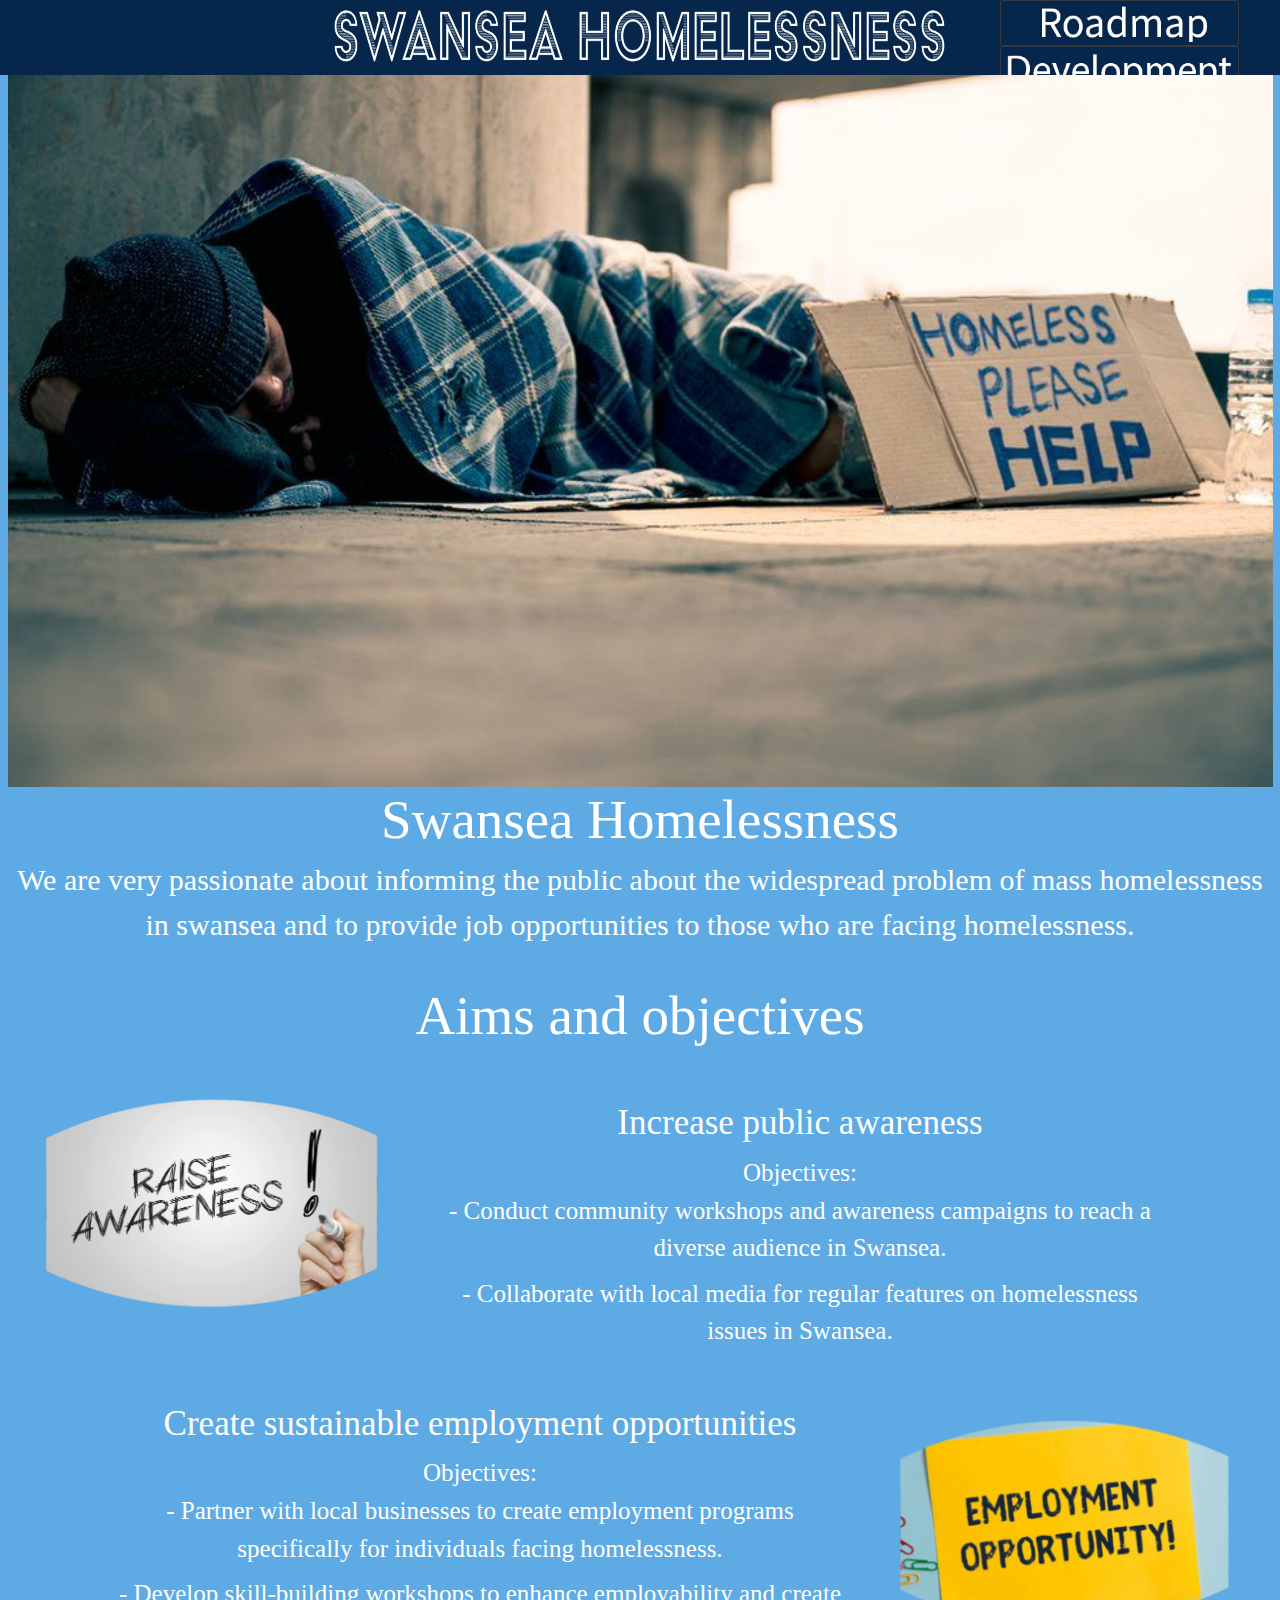
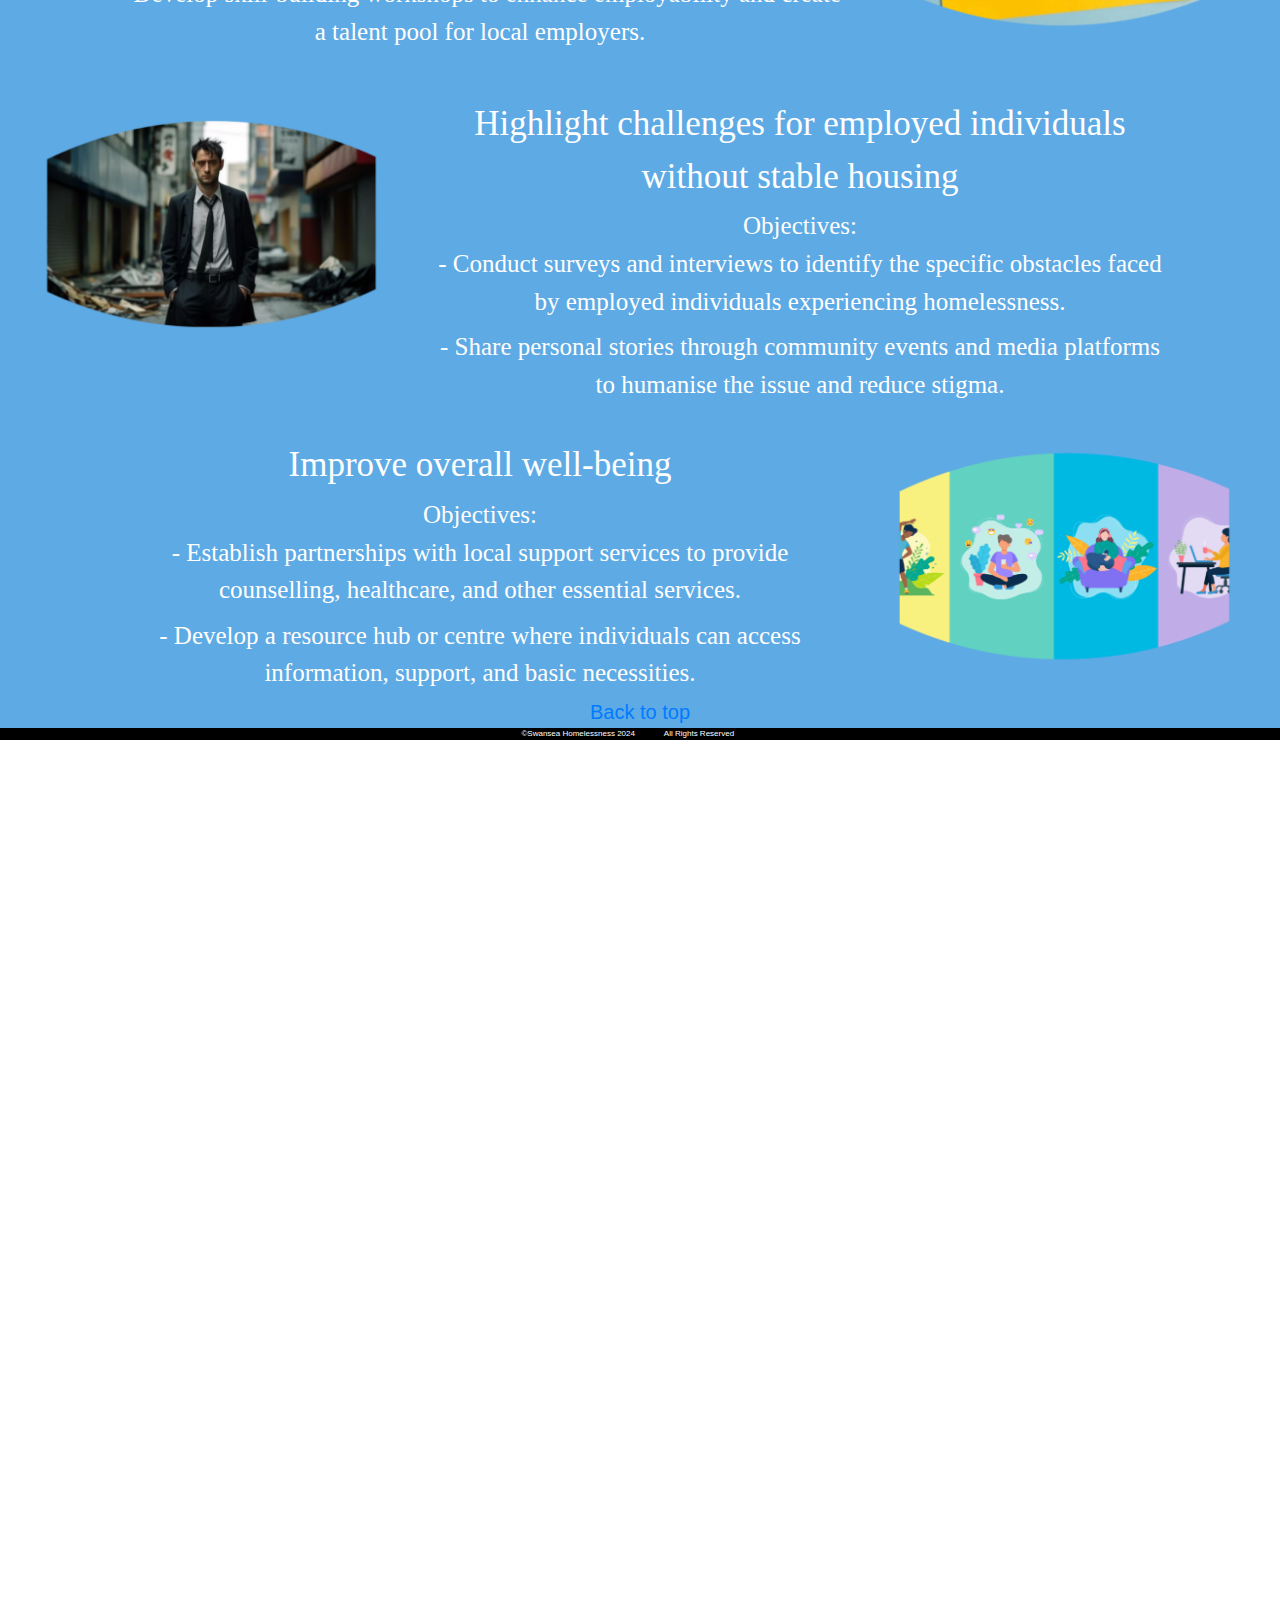
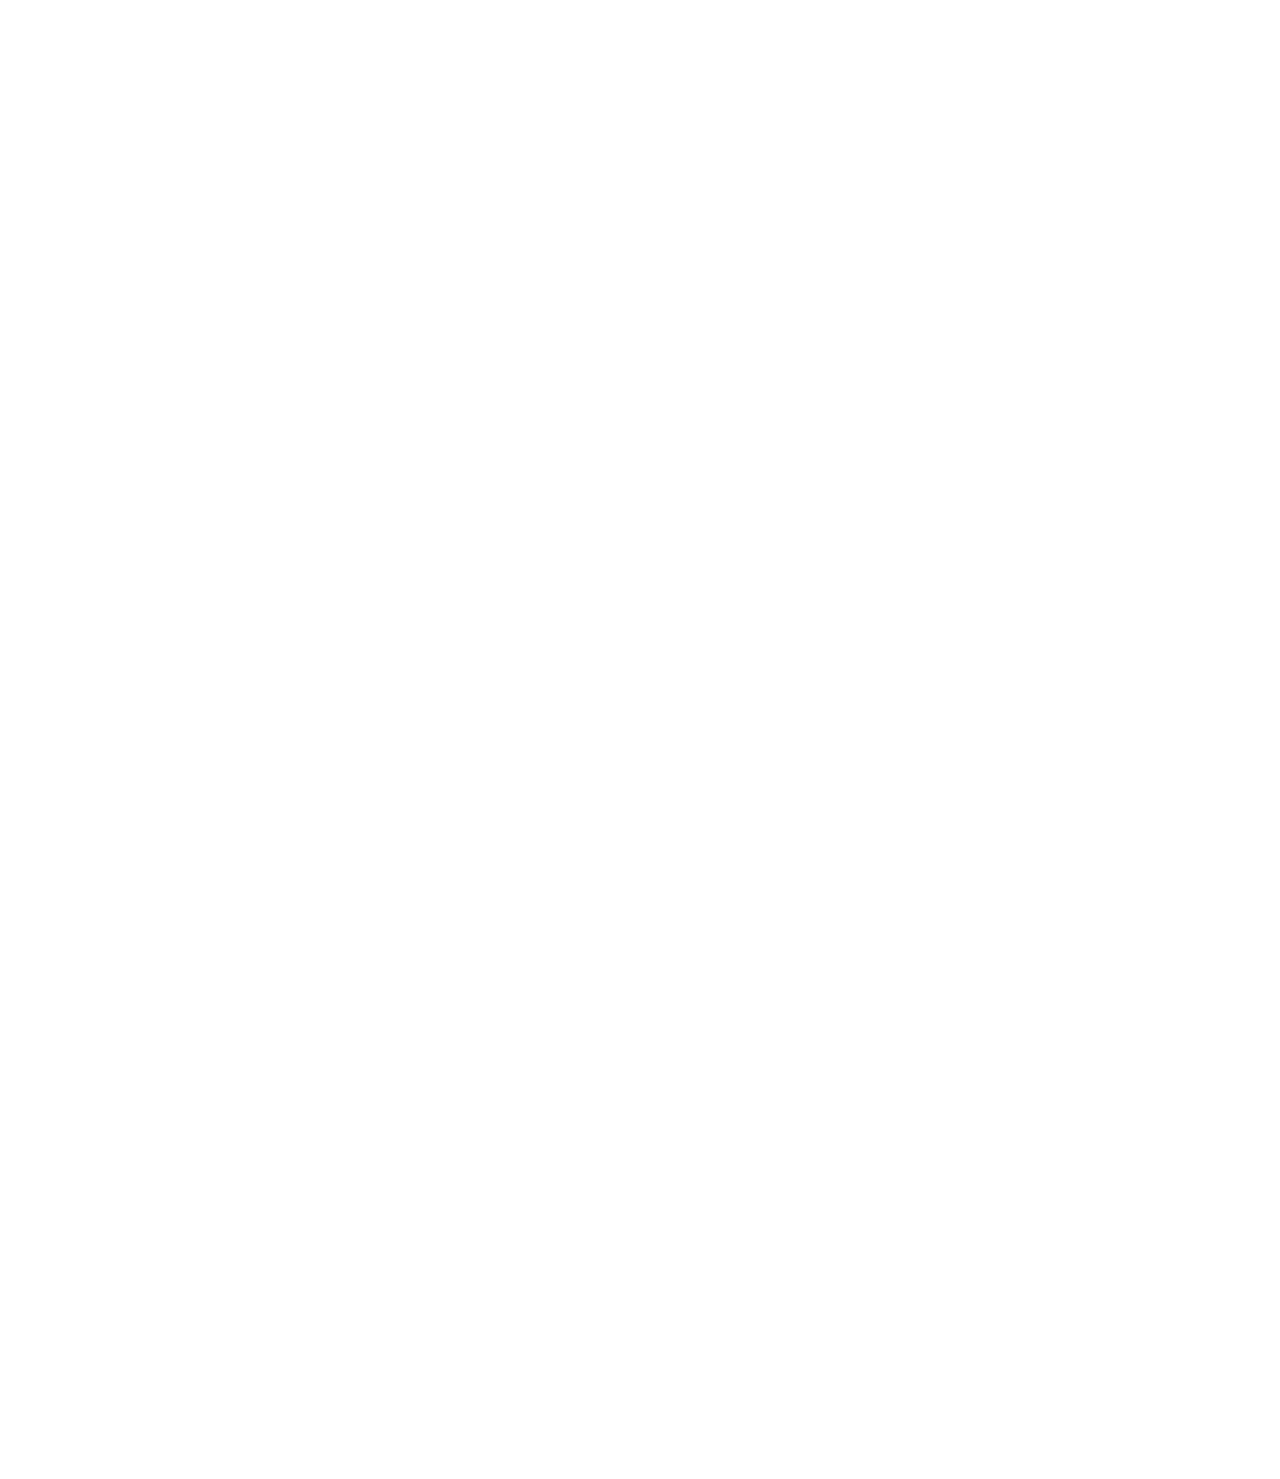
<file: index.html>
<html>
	<head>
<meta charset="utf-8">
<meta http-equiv="X-UA-Compatible" content="IE=edge">
<meta name="viewport" content="width=device-width,initial-scale=1.0">
<title>Swansea Homelessness</title>
<link href="Assets/css/main.css" rel="stylesheet" type="text/css">
<link href="Assets/css/bootstrap-4.4.1.css" rel="stylesheet" type="text/css">
<script type="text/javascript">
function MM_swapImgRestore() { //v3.0
  var i,x,a=document.MM_sr; for(i=0;a&&i<a.length&&(x=a[i])&&x.oSrc;i++) x.src=x.oSrc;
}
function MM_preloadImages() { //v3.0
  var d=document; if(d.images){ if(!d.MM_p) d.MM_p=new Array();
    var i,j=d.MM_p.length,a=MM_preloadImages.arguments; for(i=0; i<a.length; i++)
    if (a[i].indexOf("#")!=0){ d.MM_p[j]=new Image; d.MM_p[j++].src=a[i];}}
}

function MM_findObj(n, d) { //v4.01
  var p,i,x;  if(!d) d=document; if((p=n.indexOf("?"))>0&&parent.frames.length) {
    d=parent.frames[n.substring(p+1)].document; n=n.substring(0,p);}
  if(!(x=d[n])&&d.all) x=d.all[n]; for (i=0;!x&&i<d.forms.length;i++) x=d.forms[i][n];
  for(i=0;!x&&d.layers&&i<d.layers.length;i++) x=MM_findObj(n,d.layers[i].document);
  if(!x && d.getElementById) x=d.getElementById(n); return x;
}

function MM_swapImage() { //v3.0
  var i,j=0,x,a=MM_swapImage.arguments; document.MM_sr=new Array; for(i=0;i<(a.length-2);i+=3)
   if ((x=MM_findObj(a[i]))!=null){document.MM_sr[j++]=x; if(!x.oSrc) x.oSrc=x.src; x.src=a[i+2];}
}  
function zoom() {
        document.body.style.zoom="50%"} 
</script>

</head>

<body onload="zoom()" onload="MM_preloadImages('Assets/img/roadmap-button-rollover.jpeg','Assets/img/development-button-rollover.png')">
<div class="container-fluid">
  <div class="row">
    <div class="col-2 banner"></div>
    <div class="col-1 banner"></div>
    <div class="col-6 banner"><a href="index.html"><img src="Assets/img/capture.png" alt="Swansea Homelessness" width="100%" height="100%"></a></div>
	  <div class="col-3 banner"><a href="Page2.html">
      </a><button type="button" class="btn btn-outline-dark"><a href="Page2.html"></a><a href="Page2.html" onmouseout="MM_swapImgRestore()" onmouseover="MM_swapImage('animation button','','Assets/img/roadmap-button-rollover.jpeg',1)"><img src="Assets/img/roadmapbutton.jpeg" alt="Animation Button" width="100%" height="50%" id="animation button"></a> </button>
		  <a href="Page3.html">
		  </a><button type="button" class="btn btn-outline-dark"><a href="Page3.html"></a><a href="Page3.html" onmouseout="MM_swapImgRestore()" onmouseover="MM_swapImage('Development button','','Assets/img/development-button-rollover.png',1)"><img src="Assets/img/developmentbutton.png" alt="Development Button" width="100%" height="50%" id="Development button"></a> </button>
		  
	  </div>
	  <div class="col-12"><img src="Assets/img/download1.jpg" width="100%" height="100%" alt="Picture of homelessness"></div>
	  
	  
	  <div class="col-12">
	    <h1 class="Berlin large">Swansea Homelessness</h1>
<p class="Baskerville mid">We are very passionate about informing the public about the widespread problem of mass homelessness in swansea and to provide job opportunities to those who are facing homelessness. </p>
      </div>
	  
	  
	  <div class="col-12"><p>&nbsp;</p></div>
	  
	  <div class="col-3"></div>
	  <div class="col-6 Broadway large">Aims and objectives</div>
	  <div class="col-3"></div>
	  
	  <div class="col-12"><p>&nbsp;</p></div>
	  
	  <div class="col-4"><img src="Assets/img/raise-awareness.png" width="100%" alt="Image of raising awareness">&nbsp;</div>
	  <div class="col-7">
	    <p>&nbsp;</p>
	    <p class="Broadway mid1">Increase public awareness</p>
	    <h1 class="Britannic smallest">Objectives:</h1>
<p class="Britannic smallest">- Conduct community workshops and awareness campaigns to reach a diverse audience in Swansea.</p>
<p class="Britannic smallest">- Collaborate with local media for regular features on homelessness issues in Swansea.</p>

	    <p>&nbsp;</p>
      </div>
	  <div class="col-1"></div>
	  <div class="col-12"><p>&nbsp;</p></div>
	  <div class="col-1"></div>
	  <div class="col-7">
	    <p class="Broadway mid1">Create sustainable employment opportunities</p>
	    	    <h1 class="Britannic smallest">Objectives:</h1>
<p class="Britannic smallest">- Partner with local businesses to create employment programs specifically for individuals facing homelessness.</p>
<p class="Britannic smallest">- Develop skill-building workshops to enhance employability and create a talent pool for local employers.</p>
	  
	  </div>
	  <div class="col-4"><img src="Assets/img/employment.png" alt="Image of employment opportunintiy" width="100%">&nbsp;</div>
	  
	  <div class="col-12"><p>&nbsp;</p></div>
	  <div class="col-12"><p>&nbsp;</p></div>
	  
	  <div class="col-4"><img src="Assets/img/homeless.png" width="100%" alt="Image of homeless buisness man">&nbsp;</div>
	  <div class="col-7">
	<p class="Broadway mid1">Highlight challenges for employed individuals without stable housing</p>
	    	    <h1 class="Britannic smallest">Objectives:</h1>
	<p class="Britannic smallest">- Conduct surveys and interviews to identify the specific obstacles faced by employed individuals experiencing homelessness.</p>
	<p class="Britannic smallest">- Share personal stories through community events and media platforms to humanise the issue and reduce stigma.</p>
	  </div>
	  <div class="col-12"><p>&nbsp;</p></div>
	  <div class="col-1"></div>
	  
	  <div class="col-7">
	    <p></p>
	    <p class="Broadway mid1">Improve overall well-being</p>
		<h1 class="Britannic smallest">Objectives:</h1>
	<p class="Britannic smallest">- Establish partnerships with local support services to provide counselling, healthcare, and other essential services.</p>
	<p class="Britannic smallest">- Develop a resource hub or centre where individuals can access information, support, and basic necessities.</p>
	  </div>
	  <div class="col-4"><img src="Assets/img/wellbeing.png" width="100%" alt="Image of someone paddle boarding">&nbsp;</div>
	  
	  <div class="col-12"><h1><a href="index.html">Back to top</a></h1></div>
	  
	  <div class="col-12 black">&nbsp; &nbsp; &nbsp; &nbsp; &nbsp; &nbsp; &nbsp; &nbsp; &nbsp; &nbsp; &nbsp;©Swansea Homelessness 2024&nbsp; &nbsp; &nbsp; &nbsp; &nbsp; &nbsp; &nbsp;All Rights Reserved&nbsp; &nbsp; &nbsp; &nbsp; &nbsp; &nbsp; &nbsp; &nbsp; &nbsp; &nbsp; &nbsp; &nbsp; &nbsp; &nbsp; &nbsp; &nbsp;&nbsp;</div>
	  
	  
	  
  </div>
</div>
	


</body></html>
</file>
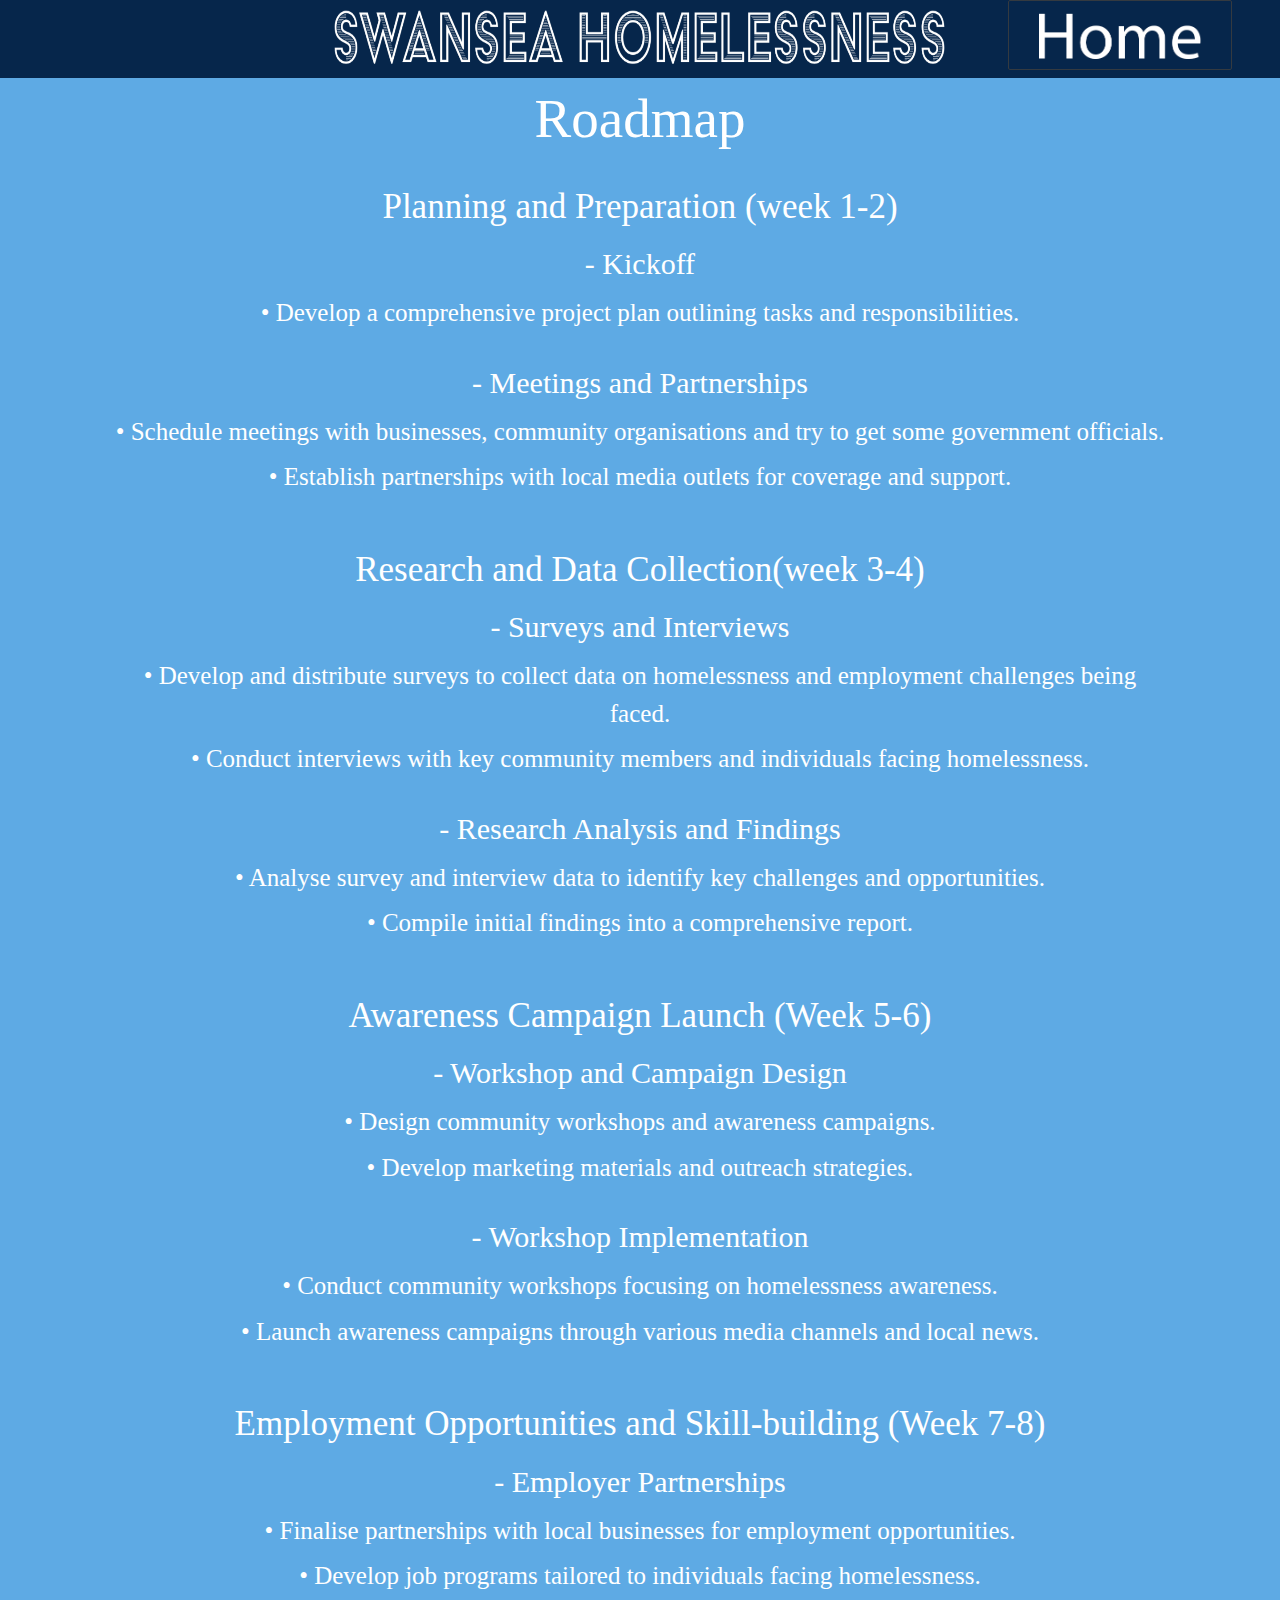
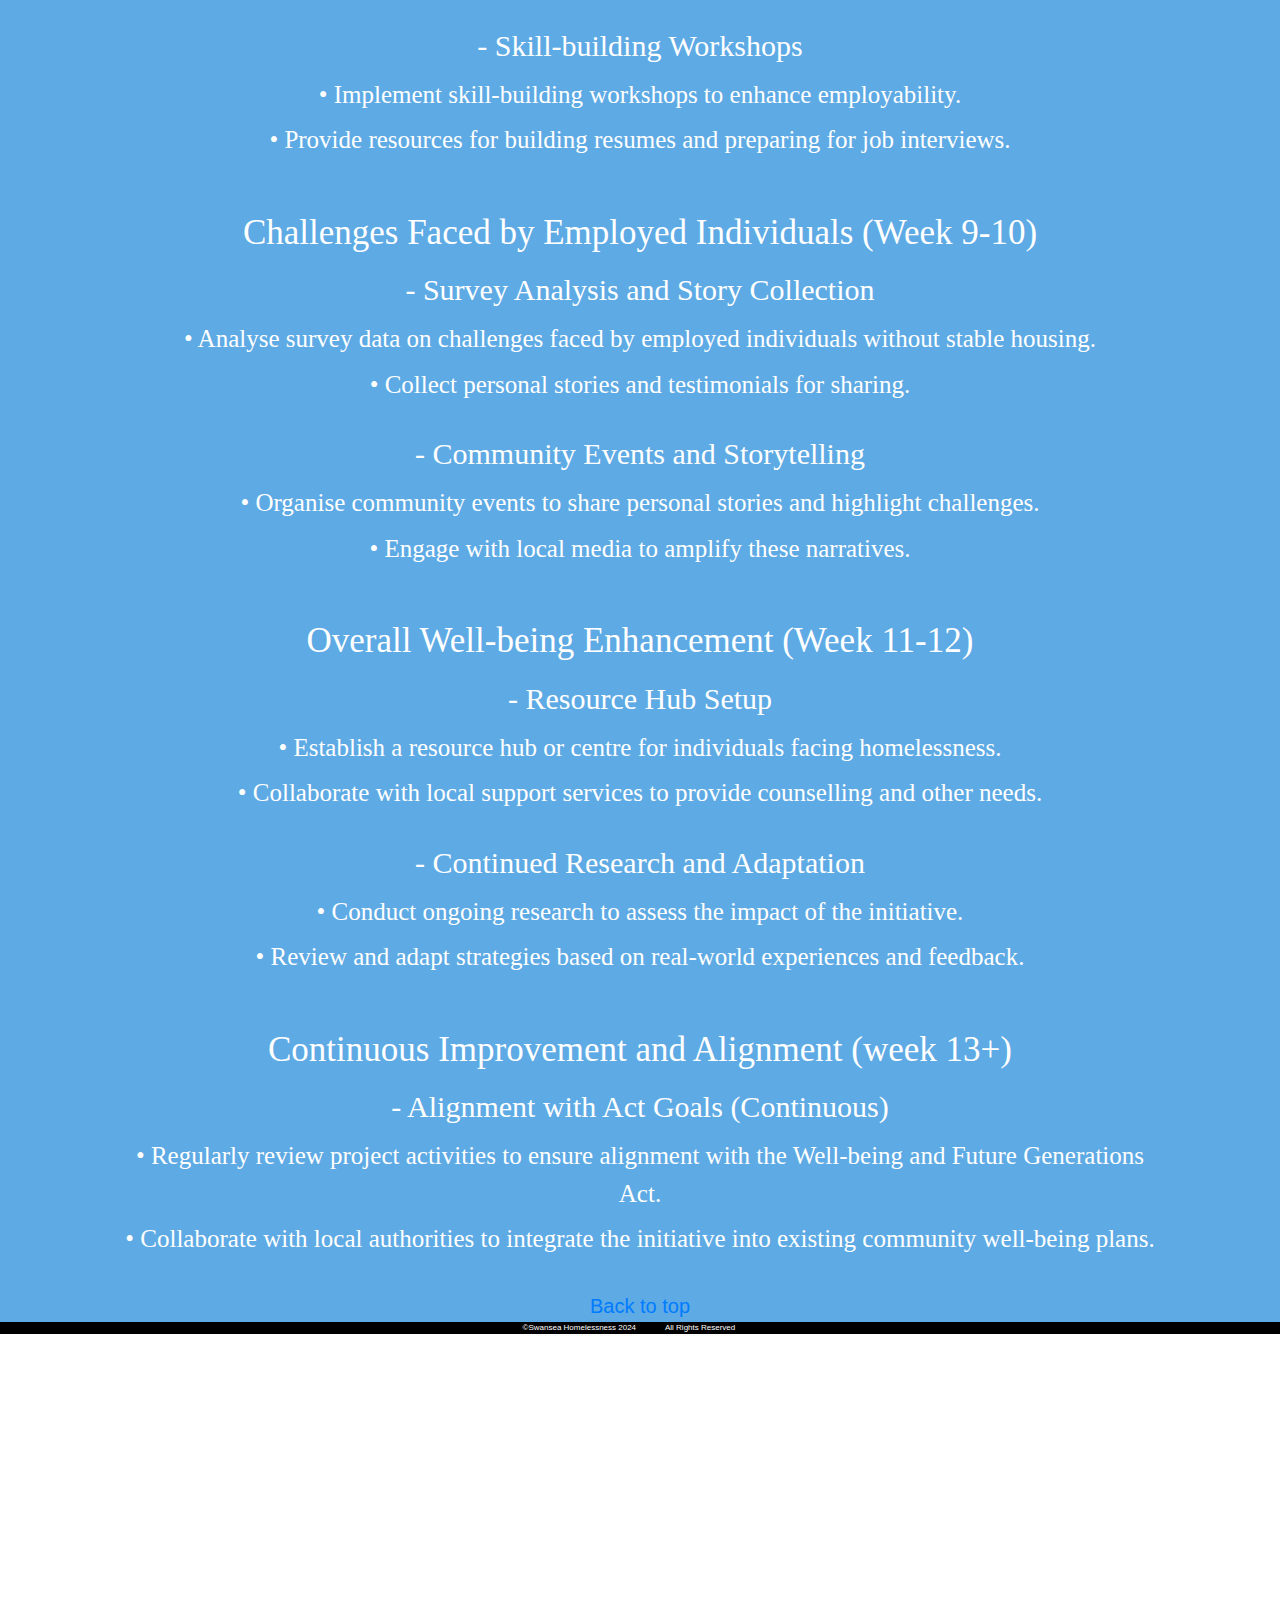
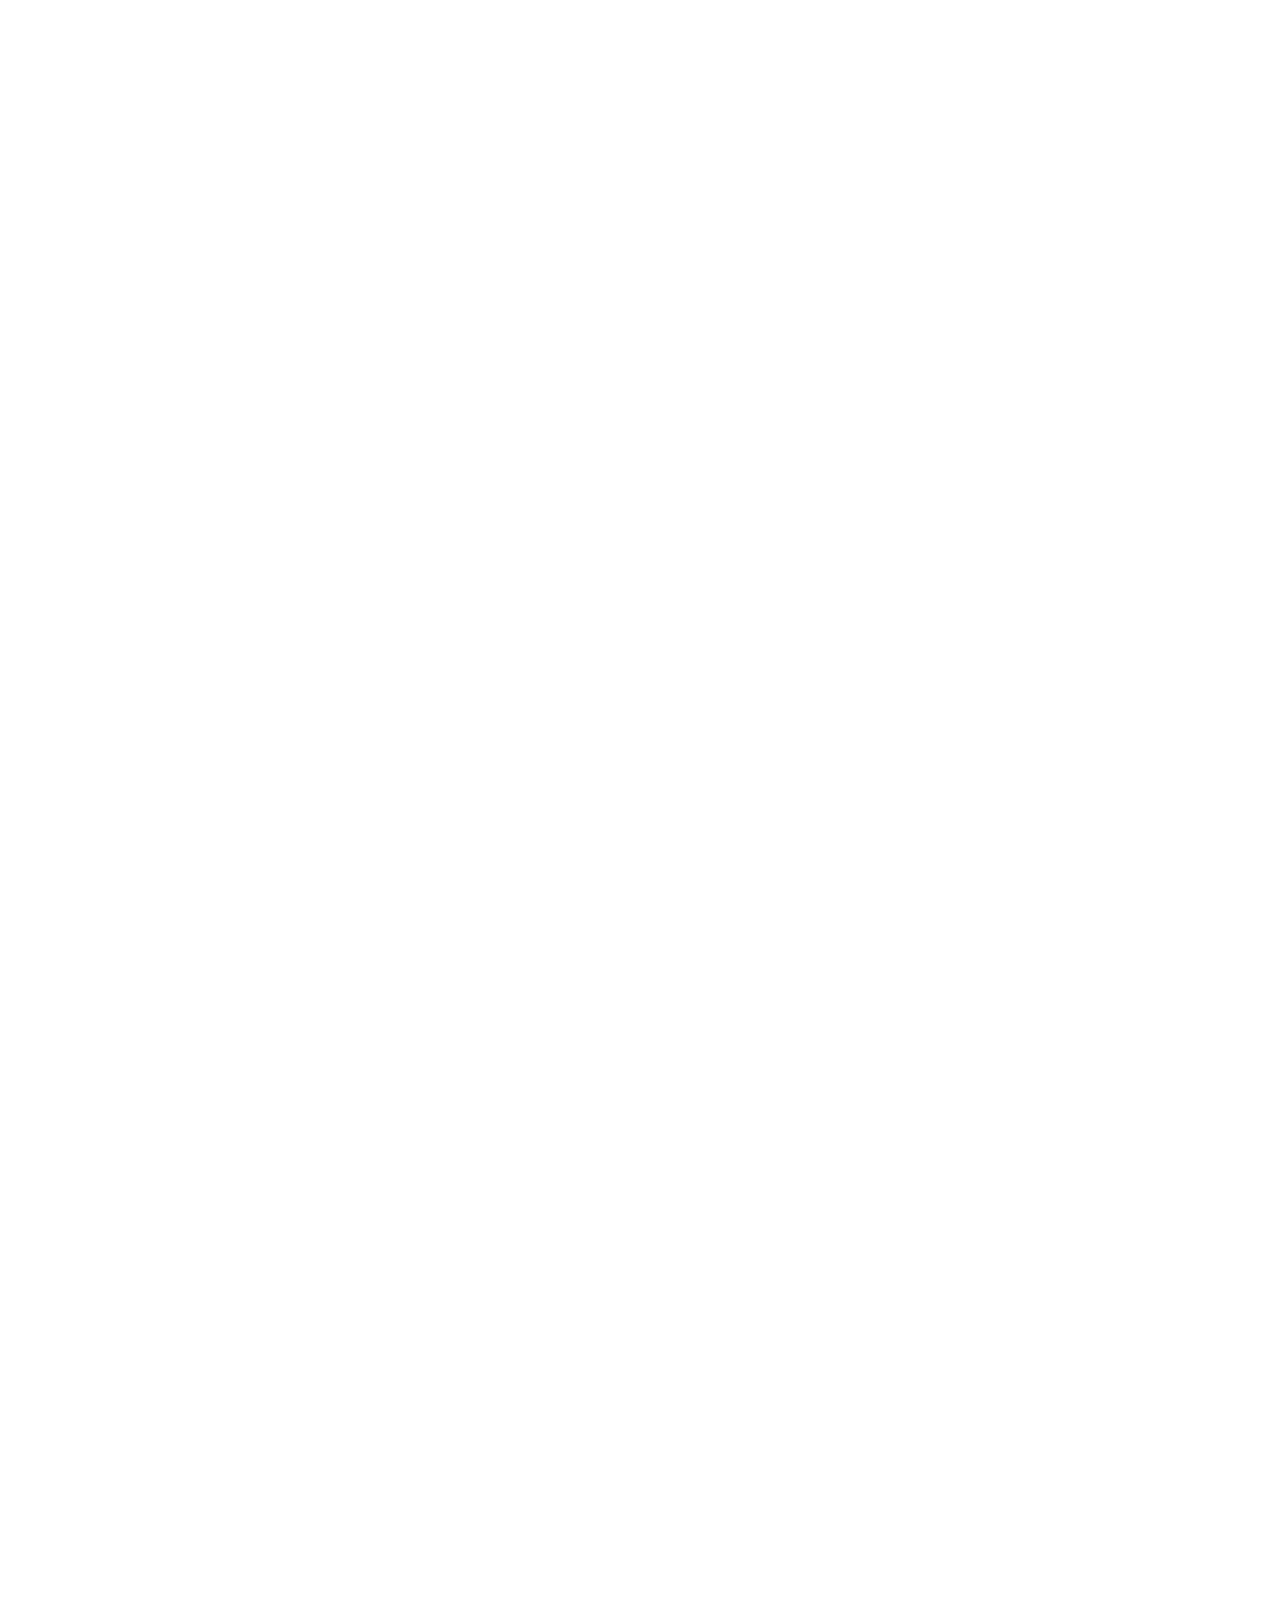
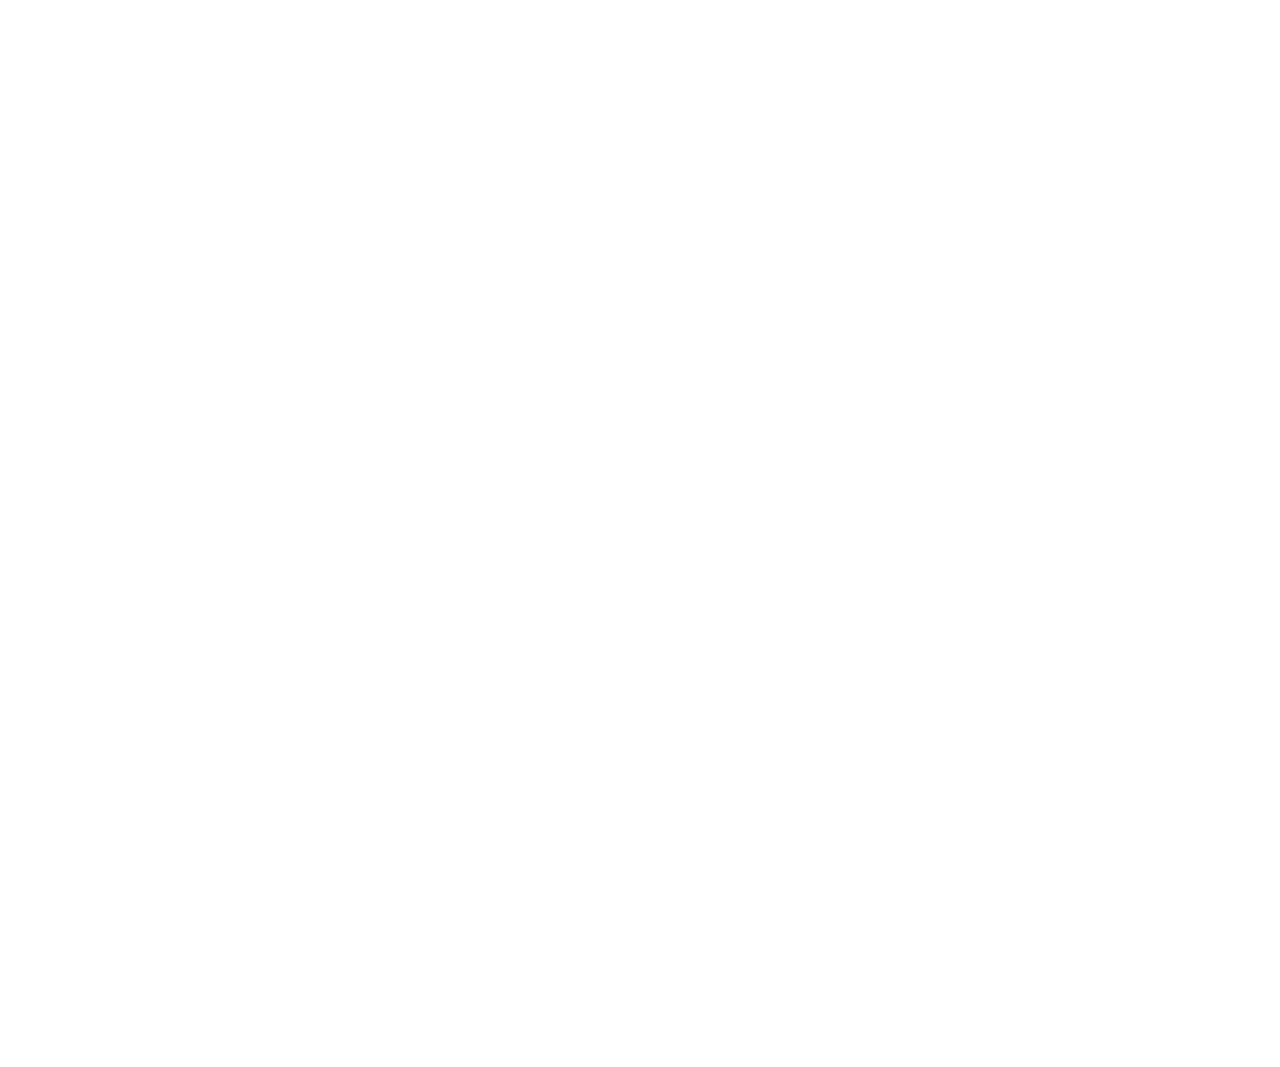
<file: Page2.html>
<html><head>
<meta charset="utf-8">
<meta http-equiv="X-UA-Compatible" content="IE=edge">
<meta name="viewport" content="width=device-width, initial-scale=1.0">
<title>Swansea Homelessness</title>
<link href="Assets/css/main.css" rel="stylesheet" type="text/css">
<link href="Assets/css/bootstrap-4.4.1.css" rel="stylesheet" type="text/css">
<script type="text/javascript">
function MM_swapImgRestore() { //v3.0
  var i,x,a=document.MM_sr; for(i=0;a&&i<a.length&&(x=a[i])&&x.oSrc;i++) x.src=x.oSrc;
}
function MM_preloadImages() { //v3.0
  var d=document; if(d.images){ if(!d.MM_p) d.MM_p=new Array();
    var i,j=d.MM_p.length,a=MM_preloadImages.arguments; for(i=0; i<a.length; i++)
    if (a[i].indexOf("#")!=0){ d.MM_p[j]=new Image; d.MM_p[j++].src=a[i];}}
}

function MM_findObj(n, d) { //v4.01
  var p,i,x;  if(!d) d=document; if((p=n.indexOf("?"))>0&&parent.frames.length) {
    d=parent.frames[n.substring(p+1)].document; n=n.substring(0,p);}
  if(!(x=d[n])&&d.all) x=d.all[n]; for (i=0;!x&&i<d.forms.length;i++) x=d.forms[i][n];
  for(i=0;!x&&d.layers&&i<d.layers.length;i++) x=MM_findObj(n,d.layers[i].document);
  if(!x && d.getElementById) x=d.getElementById(n); return x;
}

function MM_swapImage() { //v3.0
  var i,j=0,x,a=MM_swapImage.arguments; document.MM_sr=new Array; for(i=0;i<(a.length-2);i+=3)
   if ((x=MM_findObj(a[i]))!=null){document.MM_sr[j++]=x; if(!x.oSrc) x.oSrc=x.src; x.src=a[i+2];}
}
	function zoom() {
        document.body.style.zoom="50%"} 
</script>
</head>

<body onload="zoom()" onload="MM_preloadImages('Assets/img/home button rollover.png')">
<div class="container-fluid">
	<div class="row">
 <div class="col-2 banner"></div>
    <div class="col-1 banner"></div>
    <div class="col-6 banner"><a href="index.html"><img src="Assets/img/capture.png" alt="Swansea Homelessness" width="100%" height="100%"></a></div>
	  <div class="col-3 banner"><a href="index.html">
      </a><button type="button" class="btn btn-outline-dark"><a href="index.html"></a><a href="index.html" onmouseout="MM_swapImgRestore()" onmouseover="MM_swapImage('home button','','Assets/img/home button rollover.png',1)"><img src="Assets/img/home button.png" alt="Home Button" width="100%" height="80%" id="home button"></a></button>
		  </div>
	  <div class="col-12"></div>
	  
	  <div class="col-3"></div>
	  <div class="col-6 Broadway large">Roadmap</div>
	  <div class="col-3"></div>
	  
	  <div class="col-1"></div>
		<div class="col-10">
	    <p>&nbsp;</p>
	    <p class="Broadway mid1">Planning and Preparation (week 1-2)</p>
<p class="Britannic mid">- Kickoff</p>
<p class="Britannic smallest">• Develop a comprehensive project plan outlining tasks and responsibilities.</p>
<p>&nbsp;</p>
<p class="Britannic mid">- Meetings and Partnerships</p>
<p class="Britannic smallest">• Schedule meetings with businesses, community organisations and try to get some government officials.</p>
<p class="Britannic smallest">• Establish partnerships with local media outlets for coverage and support.</p>
<p>&nbsp;</p>
<p>&nbsp;</p>
	    <p class="Broadway mid1">Research and Data Collection(week 3-4)</p>
<p class="Britannic mid">- Surveys and Interviews</p>
<p class="Britannic smallest">• Develop and distribute surveys to collect data on homelessness and employment challenges being faced.</p>
<p class="Britannic smallest">• Conduct interviews with key community members and individuals facing homelessness.</p>
<p>&nbsp;</p>
<p class="Britannic mid">- Research Analysis and Findings</p>
<p class="Britannic smallest">• Analyse survey and interview data to identify key challenges and opportunities.</p>
<p class="Britannic smallest">• Compile initial findings into a comprehensive report.</p>
<p>&nbsp;</p>
<p>&nbsp;</p>
	    <p class="Broadway mid1">Awareness Campaign Launch (Week 5-6)</p>
<p class="Britannic mid">- Workshop and Campaign Design</p>
<p class="Britannic smallest">• Design community workshops and awareness campaigns.</p>
<p class="Britannic smallest">• Develop marketing materials and outreach strategies.</p>
<p>&nbsp;</p>
<p class="Britannic mid">- Workshop Implementation</p>
<p class="Britannic smallest">• Conduct community workshops focusing on homelessness awareness.</p>
<p class="Britannic smallest">• Launch awareness campaigns through various media channels and local news.</p>
<p>&nbsp;</p>
<p>&nbsp;</p>
	    <p class="Broadway mid1">Employment Opportunities and Skill-building (Week 7-8)</p>
<p class="Britannic mid">- Employer Partnerships</p>
<p class="Britannic smallest">• Finalise partnerships with local businesses for employment opportunities.</p>
<p class="Britannic smallest">• Develop job programs tailored to individuals facing homelessness.</p>
<p>&nbsp;</p>
<p class="Britannic mid">- Skill-building Workshops</p>
<p class="Britannic smallest">• Implement skill-building workshops to enhance employability.</p>
<p class="Britannic smallest">• Provide resources for building resumes and preparing for job interviews.</p>
<p>&nbsp;</p>
<p>&nbsp;</p>
	    <p class="Broadway mid1">Challenges Faced by Employed Individuals (Week 9-10)</p>
<p class="Britannic mid">- Survey Analysis and Story Collection</p>
<p class="Britannic smallest">• Analyse survey data on challenges faced by employed individuals without stable housing.</p>
<p class="Britannic smallest">• Collect personal stories and testimonials for sharing.</p>
<p>&nbsp;</p>
<p class="Britannic mid">- Community Events and Storytelling</p>
<p class="Britannic smallest">• Organise community events to share personal stories and highlight challenges.</p>
<p class="Britannic smallest">• Engage with local media to amplify these narratives.</p>
<p>&nbsp;</p>
<p>&nbsp;</p>	
	    <p class="Broadway mid1">Overall Well-being Enhancement (Week 11-12)</p>
<p class="Britannic mid">- Resource Hub Setup</p>
<p class="Britannic smallest">• Establish a resource hub or centre for individuals facing homelessness.</p>
<p class="Britannic smallest">• Collaborate with local support services to provide counselling and other needs.</p>
<p>&nbsp;</p>
<p class="Britannic mid">- Continued Research and Adaptation</p>
<p class="Britannic smallest">• Conduct ongoing research to assess the impact of the initiative.</p>
<p class="Britannic smallest">• Review and adapt strategies based on real-world experiences and feedback.</p>
<p>&nbsp;</p>
<p>&nbsp;</p>	
    <p class="Broadway mid1">Continuous Improvement and Alignment (week 13+)</p>
<p class="Britannic mid">- Alignment with Act Goals (Continuous)</p>
<p class="Britannic smallest">• Regularly review project activities to ensure alignment with the Well-being and Future Generations Act.</p>
<p class="Britannic smallest">• Collaborate with local authorities to integrate the initiative into existing community well-being plans.</p>
<p>&nbsp;</p>
    			
      </div>

<div class="col-1"></div>
	  
	  <div class="col-1"></div>
	  <div class="col-10"><p></p></div>
	  <div class="col-1"></div>
	  
	  <div class="col-12"><h1><a href="Page2.html">Back to top</a></h1></div>
	  
	  <div class="col-12 black">&nbsp; &nbsp; &nbsp; &nbsp; &nbsp; &nbsp; &nbsp; &nbsp; &nbsp; &nbsp; &nbsp; ©Swansea Homelessness 2024&nbsp; &nbsp; &nbsp; &nbsp; &nbsp; &nbsp; &nbsp;All Rights Reserved&nbsp; &nbsp; &nbsp; &nbsp; &nbsp; &nbsp; &nbsp; &nbsp; &nbsp; &nbsp; &nbsp; &nbsp; &nbsp; &nbsp; &nbsp; &nbsp;&nbsp;</div>
	  
  </div>
</div>
	


</body></html>
</file>
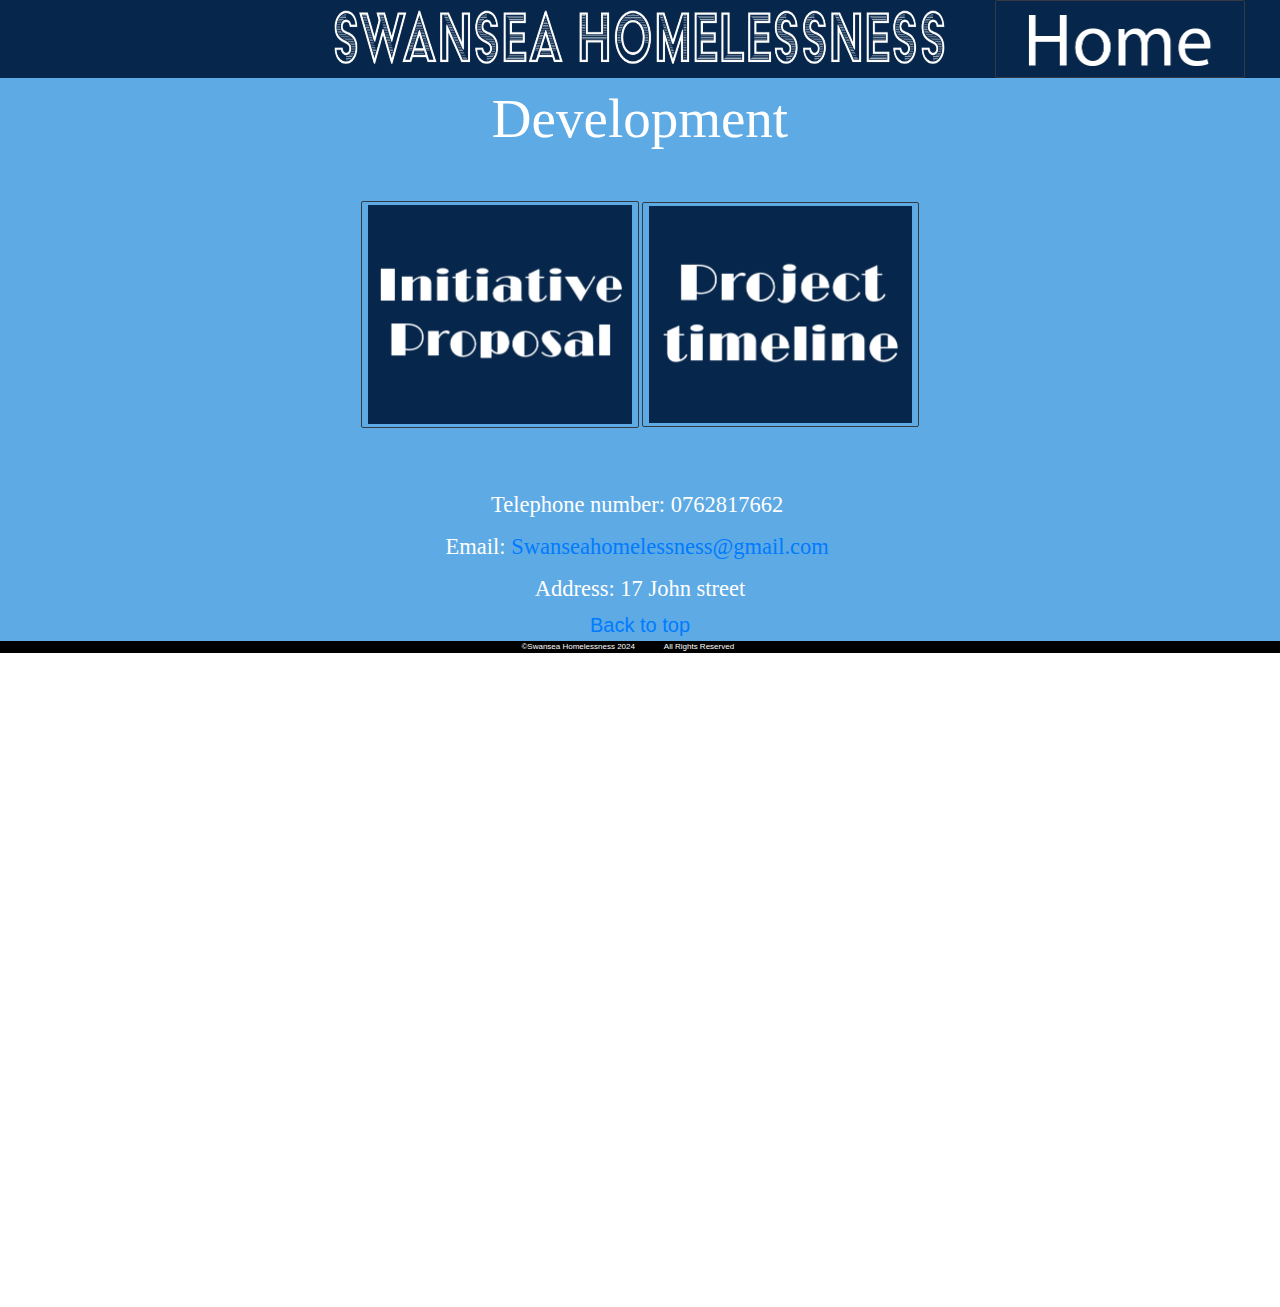
<file: Page3.html>
<!doctype html>
<html>
<head>
<meta charset="utf-8">
<meta http-equiv="X-UA-Compatible" content="IE=edge">
<meta name="viewport" content="width=device-width, initial-scale=1.0">
<title>Swansea Homelessness</title>
<link href="Assets/css/main.css" rel="stylesheet" type="text/css">
<link href="Assets/css/bootstrap-4.4.1.css" rel="stylesheet" type="text/css">
<script type="text/javascript">
function MM_swapImgRestore() { //v3.0
  var i,x,a=document.MM_sr; for(i=0;a&&i<a.length&&(x=a[i])&&x.oSrc;i++) x.src=x.oSrc;
}
function MM_preloadImages() { //v3.0
  var d=document; if(d.images){ if(!d.MM_p) d.MM_p=new Array();
    var i,j=d.MM_p.length,a=MM_preloadImages.arguments; for(i=0; i<a.length; i++)
    if (a[i].indexOf("#")!=0){ d.MM_p[j]=new Image; d.MM_p[j++].src=a[i];}}
}

function MM_findObj(n, d) { //v4.01
  var p,i,x;  if(!d) d=document; if((p=n.indexOf("?"))>0&&parent.frames.length) {
    d=parent.frames[n.substring(p+1)].document; n=n.substring(0,p);}
  if(!(x=d[n])&&d.all) x=d.all[n]; for (i=0;!x&&i<d.forms.length;i++) x=d.forms[i][n];
  for(i=0;!x&&d.layers&&i<d.layers.length;i++) x=MM_findObj(n,d.layers[i].document);
  if(!x && d.getElementById) x=d.getElementById(n); return x;
}

function MM_swapImage() { //v3.0
  var i,j=0,x,a=MM_swapImage.arguments; document.MM_sr=new Array; for(i=0;i<(a.length-2);i+=3)
   if ((x=MM_findObj(a[i]))!=null){document.MM_sr[j++]=x; if(!x.oSrc) x.oSrc=x.src; x.src=a[i+2];}
}
function zoom() {
        document.body.style.zoom="50%"} 
</script>
</head>

<body onload="zoom()" onLoad="MM_preloadImages('Assets/img/home button rollover.png')">
<div class="container-fluid">
  <div class="row">
    <div class="col-2 banner"></div>
    <div class="col-1 banner"></div>
    <div class="col-6 banner"><a href="index.html"><img src="Assets/img/capture.png" alt="Swansea Homelessness" width="100%" height="100%"></a></div>
	  <div class="col-3 banner"><a href="index.html">
      <button type="button" class="btn btn-outline-dark"><a href="index.html" onMouseOut="MM_swapImgRestore()" onMouseOver="MM_swapImage('Home button','','Assets/img/home button rollover.png',1)"><img src="Assets/img/home button.png" alt="Home Button" width="100%"  id="Home button"></a> </button></a>
    </div>
	  <div class="col-12"></div>
	  
	  <div class="col-3"></div>
	  <div class="col-6 Broadway large">Development</div>
	  <div class="col-3"></div>
	  
	  <div class="col-12">
	    <p>&nbsp;</p>
	    <p>&nbsp;</p>
	  </div>
	  
	  
	  <div class="col-12"><a href="Development-Log.pdf">
<a href="https://docs.google.com/document/d/154M91RXX13wML3ORhvm2IwWhCFeMiIHSaWk9o0uGj78/edit?usp=sharing">
      <button type="button" class="btn btn-outline-dark"><img src="Assets/img/initiative-proposal.png" alt="" width="100%" class="padding"></button></a>
<a href="https://docs.google.com/spreadsheets/d/1g3Z4HS_uPX36PIPQifGfvX-1tYiZvsFNRocVnvJwEAk/edit?usp=sharing">	  
      <button type="button" class="btn btn-outline-dark"><img src="Assets/img/project-timeline.png" alt="" width="100%" class="padding"></button></a>
	  

      </div>
	  
	  
	  <div class="col-12">
	    <p>&nbsp;</p>
	    <p>&nbsp;</p>
	    <p>&nbsp;</p>
      </div>
	  
    <div class="col-2"></div>
	  <div class="col-8 smallest1 Broadway">
		  	  
  <p>Telephone number: 0762817662&nbsp;</p>
	    <p>Email: <a href="https://mail.google.com/mail/u/0/#inbox?compose=DmwnWrRmVPRnSvrBMNXhVGJMztLzbLldMDNtrlwhFvgVGkWNxQGsBrglTwlPDrJdNzVdVTfSrNkV">Swanseahomelessness@gmail.com</a>&nbsp;</p>
	    <p>Address: 17 John street</p>
      </div>
	  <div class="col-2"></div>
	  
	  <div class="col-12"><a href="Page3.html"><h1>Back to top</h1></a></div>
	  
		  <div class="col-12 black">&nbsp; &nbsp; &nbsp; &nbsp; &nbsp; &nbsp; &nbsp; &nbsp; &nbsp; &nbsp; &nbsp;©Swansea Homelessness 2024&nbsp; &nbsp; &nbsp; &nbsp; &nbsp; &nbsp; &nbsp;All Rights Reserved&nbsp; &nbsp; &nbsp; &nbsp; &nbsp; &nbsp; &nbsp; &nbsp; &nbsp; &nbsp; &nbsp; &nbsp; &nbsp; &nbsp; &nbsp; &nbsp;&nbsp;</div>
	  
	  
  </div>
</div>
	
</body>
</html>
</file>
<file: Assets/css/main.css>
.row{text-align: center}
.banner{background: #06264B}
.col-1{color: #FFFFFF}
.col-2{color: #FFFFFF}
.col-3{color: #FFFFFF}
.col-4{color: #FFFFFF}
.col-5{color: #FFFFFF}
.col-6{color: #FFFFFF}
.col-7{color: #FFFFFF}
.col-8{color: #FFFFFF}
.col-9{color: #FFFFFF}
.col-10{color: #FFFFFF}
.col-11{color: #FFFFFF}
.col-12{color: #FFFFFF}
.Broadway{font-family: broadway}
.Britannic{font-family: Britannic}
.Baskerville{font-family: Baskerville Old Face}
.Berlin{font-family: Berlin Sans FB}
.row {background: #5EAAE4}
.large {font-size: 110px}
.mid{font-size: 60px}
.mid1 {font-size: 70px}
.mid2 {font-size: 85px}
.smallest {font-size: 50px}
.smallest1{font-size: 45px}



.black {background-color: #000000
}
</file>
